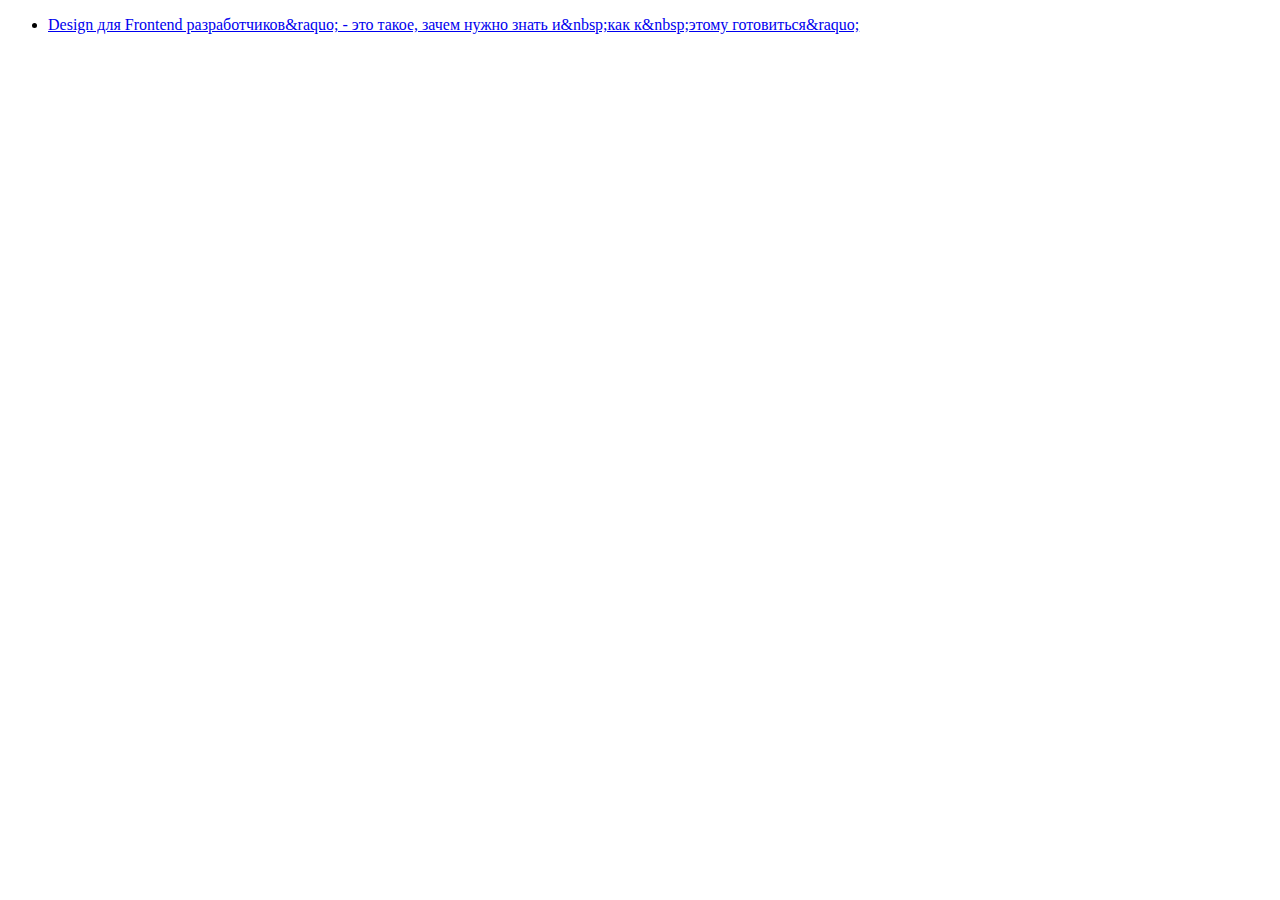
<file: fe-system-design/index.html>
<!DOCTYPE html>
<html lang="en">
  <head>
    <meta charset="utf-8" />
    <title>reveal-md</title>
    <link rel="stylesheet" href="./dist/theme/white.css" id="theme" />
  </head>

  <body>
    <ul>
      <li>
        <a
          href="fe-system-design.html"
          title="Design для Frontend разработчиков&amp;raquo; - это такое, зачем нужно знать и&amp;nbsp;как к&amp;nbsp;этому готовиться&amp;raquo; (fe-system-design.html)"
        >
          Design для Frontend разработчиков&amp;raquo;  -
          это такое, зачем нужно знать и&amp;nbsp;как к&amp;nbsp;этому готовиться&amp;raquo;
        </a>
      </li>
    </ul>
  </body>
</html>
</file>
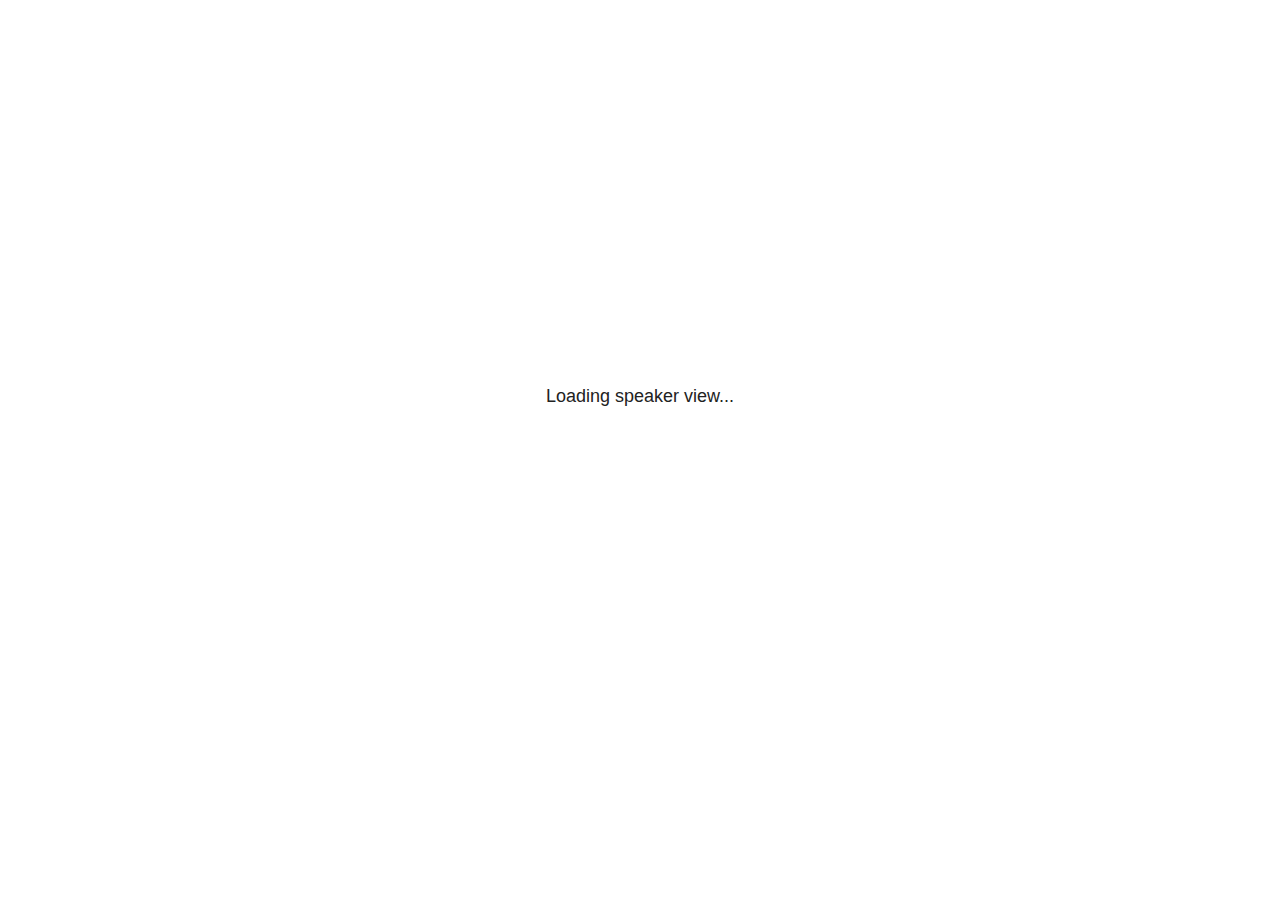
<file: fe-system-design/plugin/notes/speaker-view.html>
<!--
	NOTE: You need to build the notes plugin after making changes to this file.
-->
<html lang="en">
	<head>
		<meta charset="utf-8">

		<title>reveal.js - Speaker View</title>

		<style>
			body {
				font-family: Helvetica;
				font-size: 18px;
			}

			#current-slide,
			#upcoming-slide,
			#speaker-controls {
				padding: 6px;
				box-sizing: border-box;
				-moz-box-sizing: border-box;
			}

			#current-slide iframe,
			#upcoming-slide iframe {
				width: 100%;
				height: 100%;
				border: 1px solid #ddd;
			}

			#current-slide .label,
			#upcoming-slide .label {
				position: absolute;
				top: 10px;
				left: 10px;
				z-index: 2;
			}

			#connection-status {
				position: absolute;
				top: 0;
				left: 0;
				width: 100%;
				height: 100%;
				z-index: 20;
				padding: 30% 20% 20% 20%;
				font-size: 18px;
				color: #222;
				background: #fff;
				text-align: center;
				box-sizing: border-box;
				line-height: 1.4;
			}

			.overlay-element {
				height: 34px;
				line-height: 34px;
				padding: 0 10px;
				text-shadow: none;
				background: rgba( 220, 220, 220, 0.8 );
				color: #222;
				font-size: 14px;
			}

			.overlay-element.interactive:hover {
				background: rgba( 220, 220, 220, 1 );
			}

			#current-slide {
				position: absolute;
				width: 60%;
				height: 100%;
				top: 0;
				left: 0;
				padding-right: 0;
			}

			#upcoming-slide {
				position: absolute;
				width: 40%;
				height: 40%;
				right: 0;
				top: 0;
			}

			/* Speaker controls */
			#speaker-controls {
				position: absolute;
				top: 40%;
				right: 0;
				width: 40%;
				height: 60%;
				overflow: auto;
				font-size: 18px;
			}

				.speaker-controls-time.hidden,
				.speaker-controls-notes.hidden {
					display: none;
				}

				.speaker-controls-time .label,
				.speaker-controls-pace .label,
				.speaker-controls-notes .label {
					text-transform: uppercase;
					font-weight: normal;
					font-size: 0.66em;
					color: #666;
					margin: 0;
				}

				.speaker-controls-time, .speaker-controls-pace {
					border-bottom: 1px solid rgba( 200, 200, 200, 0.5 );
					margin-bottom: 10px;
					padding: 10px 16px;
					padding-bottom: 20px;
					cursor: pointer;
				}

				.speaker-controls-time .reset-button {
					opacity: 0;
					float: right;
					color: #666;
					text-decoration: none;
				}
				.speaker-controls-time:hover .reset-button {
					opacity: 1;
				}

				.speaker-controls-time .timer,
				.speaker-controls-time .clock {
					width: 50%;
				}

				.speaker-controls-time .timer,
				.speaker-controls-time .clock,
				.speaker-controls-time .pacing .hours-value,
				.speaker-controls-time .pacing .minutes-value,
				.speaker-controls-time .pacing .seconds-value {
					font-size: 1.9em;
				}

				.speaker-controls-time .timer {
					float: left;
				}

				.speaker-controls-time .clock {
					float: right;
					text-align: right;
				}

				.speaker-controls-time span.mute {
					opacity: 0.3;
				}

				.speaker-controls-time .pacing-title {
					margin-top: 5px;
				}

				.speaker-controls-time .pacing.ahead {
					color: blue;
				}

				.speaker-controls-time .pacing.on-track {
					color: green;
				}

				.speaker-controls-time .pacing.behind {
					color: red;
				}

				.speaker-controls-notes {
					padding: 10px 16px;
				}

				.speaker-controls-notes .value {
					margin-top: 5px;
					line-height: 1.4;
					font-size: 1.2em;
				}

			/* Layout selector */
			#speaker-layout {
				position: absolute;
				top: 10px;
				right: 10px;
				color: #222;
				z-index: 10;
			}
				#speaker-layout select {
					position: absolute;
					width: 100%;
					height: 100%;
					top: 0;
					left: 0;
					border: 0;
					box-shadow: 0;
					cursor: pointer;
					opacity: 0;

					font-size: 1em;
					background-color: transparent;

					-moz-appearance: none;
					-webkit-appearance: none;
					-webkit-tap-highlight-color: rgba(0, 0, 0, 0);
				}

				#speaker-layout select:focus {
					outline: none;
					box-shadow: none;
				}

			.clear {
				clear: both;
			}

			/* Speaker layout: Wide */
			body[data-speaker-layout="wide"] #current-slide,
			body[data-speaker-layout="wide"] #upcoming-slide {
				width: 50%;
				height: 45%;
				padding: 6px;
			}

			body[data-speaker-layout="wide"] #current-slide {
				top: 0;
				left: 0;
			}

			body[data-speaker-layout="wide"] #upcoming-slide {
				top: 0;
				left: 50%;
			}

			body[data-speaker-layout="wide"] #speaker-controls {
				top: 45%;
				left: 0;
				width: 100%;
				height: 50%;
				font-size: 1.25em;
			}

			/* Speaker layout: Tall */
			body[data-speaker-layout="tall"] #current-slide,
			body[data-speaker-layout="tall"] #upcoming-slide {
				width: 45%;
				height: 50%;
				padding: 6px;
			}

			body[data-speaker-layout="tall"] #current-slide {
				top: 0;
				left: 0;
			}

			body[data-speaker-layout="tall"] #upcoming-slide {
				top: 50%;
				left: 0;
			}

			body[data-speaker-layout="tall"] #speaker-controls {
				padding-top: 40px;
				top: 0;
				left: 45%;
				width: 55%;
				height: 100%;
				font-size: 1.25em;
			}

			/* Speaker layout: Notes only */
			body[data-speaker-layout="notes-only"] #current-slide,
			body[data-speaker-layout="notes-only"] #upcoming-slide {
				display: none;
			}

			body[data-speaker-layout="notes-only"] #speaker-controls {
				padding-top: 40px;
				top: 0;
				left: 0;
				width: 100%;
				height: 100%;
				font-size: 1.25em;
			}

			@media screen and (max-width: 1080px) {
				body[data-speaker-layout="default"] #speaker-controls {
					font-size: 16px;
				}
			}

			@media screen and (max-width: 900px) {
				body[data-speaker-layout="default"] #speaker-controls {
					font-size: 14px;
				}
			}

			@media screen and (max-width: 800px) {
				body[data-speaker-layout="default"] #speaker-controls {
					font-size: 12px;
				}
			}

		</style>
	</head>

	<body>

		<div id="connection-status">Loading speaker view...</div>

		<div id="current-slide"></div>
		<div id="upcoming-slide"><span class="overlay-element label">Upcoming</span></div>
		<div id="speaker-controls">
			<div class="speaker-controls-time">
				<h4 class="label">Time <span class="reset-button">Click to Reset</span></h4>
				<div class="clock">
					<span class="clock-value">0:00 AM</span>
				</div>
				<div class="timer">
					<span class="hours-value">00</span><span class="minutes-value">:00</span><span class="seconds-value">:00</span>
				</div>
				<div class="clear"></div>

				<h4 class="label pacing-title" style="display: none">Pacing – Time to finish current slide</h4>
				<div class="pacing" style="display: none">
					<span class="hours-value">00</span><span class="minutes-value">:00</span><span class="seconds-value">:00</span>
				</div>
			</div>

			<div class="speaker-controls-notes hidden">
				<h4 class="label">Notes</h4>
				<div class="value"></div>
			</div>
		</div>
		<div id="speaker-layout" class="overlay-element interactive">
			<span class="speaker-layout-label"></span>
			<select class="speaker-layout-dropdown"></select>
		</div>

		<script>

			(function() {

				var notes,
					notesValue,
					currentState,
					currentSlide,
					upcomingSlide,
					layoutLabel,
					layoutDropdown,
					pendingCalls = {},
					lastRevealApiCallId = 0,
					connected = false,
					whitelistedWindows = [window.opener];

				var SPEAKER_LAYOUTS = {
					'default': 'Default',
					'wide': 'Wide',
					'tall': 'Tall',
					'notes-only': 'Notes only'
				};

				setupLayout();

				var connectionStatus = document.querySelector( '#connection-status' );
				var connectionTimeout = setTimeout( function() {
					connectionStatus.innerHTML = 'Error connecting to main window.<br>Please try closing and reopening the speaker view.';
				}, 5000 );
;
				window.addEventListener( 'message', function( event ) {

					// Validate the origin of this message to prevent XSS
					if( window.location.origin !== event.origin && whitelistedWindows.indexOf( event.source ) === -1 ) {
						return;
					}

					clearTimeout( connectionTimeout );
					connectionStatus.style.display = 'none';

					var data = JSON.parse( event.data );

					// The overview mode is only useful to the reveal.js instance
					// where navigation occurs so we don't sync it
					if( data.state ) delete data.state.overview;

					// Messages sent by the notes plugin inside of the main window
					if( data && data.namespace === 'reveal-notes' ) {
						if( data.type === 'connect' ) {
							handleConnectMessage( data );
						}
						else if( data.type === 'state' ) {
							handleStateMessage( data );
						}
						else if( data.type === 'return' ) {
							pendingCalls[data.callId](data.result);
							delete pendingCalls[data.callId];
						}
					}
					// Messages sent by the reveal.js inside of the current slide preview
					else if( data && data.namespace === 'reveal' ) {
						if( /ready/.test( data.eventName ) ) {
							// Send a message back to notify that the handshake is complete
							window.opener.postMessage( JSON.stringify({ namespace: 'reveal-notes', type: 'connected'} ), '*' );
						}
						else if( /slidechanged|fragmentshown|fragmenthidden|paused|resumed/.test( data.eventName ) && currentState !== JSON.stringify( data.state ) ) {

							dispatchStateToMainWindow( data.state );

						}
					}

				} );

				/**
				 * Updates the presentation in the main window to match the state
				 * of the presentation in the notes window.
				 */
				const dispatchStateToMainWindow = debounce(( state ) => {
					window.opener.postMessage( JSON.stringify({ method: 'setState', args: [ state ]} ), '*' );
				}, 500);

				/**
				 * Asynchronously calls the Reveal.js API of the main frame.
				 */
				function callRevealApi( methodName, methodArguments, callback ) {

					var callId = ++lastRevealApiCallId;
					pendingCalls[callId] = callback;
					window.opener.postMessage( JSON.stringify( {
						namespace: 'reveal-notes',
						type: 'call',
						callId: callId,
						methodName: methodName,
						arguments: methodArguments
					} ), '*' );

				}

				/**
				 * Called when the main window is trying to establish a
				 * connection.
				 */
				function handleConnectMessage( data ) {

					if( connected === false ) {
						connected = true;

						setupIframes( data );
						setupKeyboard();
						setupNotes();
						setupTimer();
						setupHeartbeat();
					}

				}

				/**
				 * Called when the main window sends an updated state.
				 */
				function handleStateMessage( data ) {

					// Store the most recently set state to avoid circular loops
					// applying the same state
					currentState = JSON.stringify( data.state );

					// No need for updating the notes in case of fragment changes
					if ( data.notes ) {
						notes.classList.remove( 'hidden' );
						notesValue.style.whiteSpace = data.whitespace;
						if( data.markdown ) {
							notesValue.innerHTML = marked( data.notes );
						}
						else {
							notesValue.innerHTML = data.notes;
						}
					}
					else {
						notes.classList.add( 'hidden' );
					}

					// Update the note slides
					currentSlide.contentWindow.postMessage( JSON.stringify({ method: 'setState', args: [ data.state ] }), '*' );
					upcomingSlide.contentWindow.postMessage( JSON.stringify({ method: 'setState', args: [ data.state ] }), '*' );
					upcomingSlide.contentWindow.postMessage( JSON.stringify({ method: 'next' }), '*' );

				}

				// Limit to max one state update per X ms
				handleStateMessage = debounce( handleStateMessage, 200 );

				/**
				 * Forward keyboard events to the current slide window.
				 * This enables keyboard events to work even if focus
				 * isn't set on the current slide iframe.
				 *
				 * Block F5 default handling, it reloads and disconnects
				 * the speaker notes window.
				 */
				function setupKeyboard() {

					document.addEventListener( 'keydown', function( event ) {
						if( event.keyCode === 116 || ( event.metaKey && event.keyCode === 82 ) ) {
							event.preventDefault();
							return false;
						}
						currentSlide.contentWindow.postMessage( JSON.stringify({ method: 'triggerKey', args: [ event.keyCode ] }), '*' );
					} );

				}

				/**
				 * Creates the preview iframes.
				 */
				function setupIframes( data ) {

					var params = [
						'receiver',
						'progress=false',
						'history=false',
						'transition=none',
						'autoSlide=0',
						'backgroundTransition=none'
					].join( '&' );

					var urlSeparator = /\?/.test(data.url) ? '&' : '?';
					var hash = '#/' + data.state.indexh + '/' + data.state.indexv;
					var currentURL = data.url + urlSeparator + params + '&postMessageEvents=true' + hash;
					var upcomingURL = data.url + urlSeparator + params + '&controls=false' + hash;

					currentSlide = document.createElement( 'iframe' );
					currentSlide.setAttribute( 'width', 1280 );
					currentSlide.setAttribute( 'height', 1024 );
					currentSlide.setAttribute( 'src', currentURL );
					document.querySelector( '#current-slide' ).appendChild( currentSlide );

					upcomingSlide = document.createElement( 'iframe' );
					upcomingSlide.setAttribute( 'width', 640 );
					upcomingSlide.setAttribute( 'height', 512 );
					upcomingSlide.setAttribute( 'src', upcomingURL );
					document.querySelector( '#upcoming-slide' ).appendChild( upcomingSlide );

					whitelistedWindows.push( currentSlide.contentWindow, upcomingSlide.contentWindow );

				}

				/**
				 * Setup the notes UI.
				 */
				function setupNotes() {

					notes = document.querySelector( '.speaker-controls-notes' );
					notesValue = document.querySelector( '.speaker-controls-notes .value' );

				}

				/**
				 * We send out a heartbeat at all times to ensure we can
				 * reconnect with the main presentation window after reloads.
				 */
				function setupHeartbeat() {

					setInterval( () => {
						window.opener.postMessage( JSON.stringify({ namespace: 'reveal-notes', type: 'heartbeat'} ), '*' );
					}, 1000 );

				}

				function getTimings( callback ) {

					callRevealApi( 'getSlidesAttributes', [], function ( slideAttributes ) {
						callRevealApi( 'getConfig', [], function ( config ) {
							var totalTime = config.totalTime;
							var minTimePerSlide = config.minimumTimePerSlide || 0;
							var defaultTiming = config.defaultTiming;
							if ((defaultTiming == null) && (totalTime == null)) {
								callback(null);
								return;
							}
							// Setting totalTime overrides defaultTiming
							if (totalTime) {
								defaultTiming = 0;
							}
							var timings = [];
							for ( var i in slideAttributes ) {
								var slide = slideAttributes[ i ];
								var timing = defaultTiming;
								if( slide.hasOwnProperty( 'data-timing' )) {
									var t = slide[ 'data-timing' ];
									timing = parseInt(t);
									if( isNaN(timing) ) {
										console.warn("Could not parse timing '" + t + "' of slide " + i + "; using default of " + defaultTiming);
										timing = defaultTiming;
									}
								}
								timings.push(timing);
							}
							if ( totalTime ) {
								// After we've allocated time to individual slides, we summarize it and
								// subtract it from the total time
								var remainingTime = totalTime - timings.reduce( function(a, b) { return a + b; }, 0 );
								// The remaining time is divided by the number of slides that have 0 seconds
								// allocated at the moment, giving the average time-per-slide on the remaining slides
								var remainingSlides = (timings.filter( function(x) { return x == 0 }) ).length
								var timePerSlide = Math.round( remainingTime / remainingSlides, 0 )
								// And now we replace every zero-value timing with that average
								timings = timings.map( function(x) { return (x==0 ? timePerSlide : x) } );
							}
							var slidesUnderMinimum = timings.filter( function(x) { return (x < minTimePerSlide) } ).length
							if ( slidesUnderMinimum ) {
								message = "The pacing time for " + slidesUnderMinimum + " slide(s) is under the configured minimum of " + minTimePerSlide + " seconds. Check the data-timing attribute on individual slides, or consider increasing the totalTime or minimumTimePerSlide configuration options (or removing some slides).";
								alert(message);
							}
							callback( timings );
						} );
					} );

				}

				/**
				 * Return the number of seconds allocated for presenting
				 * all slides up to and including this one.
				 */
				function getTimeAllocated( timings, callback ) {

					callRevealApi( 'getSlidePastCount', [], function ( currentSlide ) {
						var allocated = 0;
						for (var i in timings.slice(0, currentSlide + 1)) {
							allocated += timings[i];
						}
						callback( allocated );
					} );

				}

				/**
				 * Create the timer and clock and start updating them
				 * at an interval.
				 */
				function setupTimer() {

					var start = new Date(),
					timeEl = document.querySelector( '.speaker-controls-time' ),
					clockEl = timeEl.querySelector( '.clock-value' ),
					hoursEl = timeEl.querySelector( '.hours-value' ),
					minutesEl = timeEl.querySelector( '.minutes-value' ),
					secondsEl = timeEl.querySelector( '.seconds-value' ),
					pacingTitleEl = timeEl.querySelector( '.pacing-title' ),
					pacingEl = timeEl.querySelector( '.pacing' ),
					pacingHoursEl = pacingEl.querySelector( '.hours-value' ),
					pacingMinutesEl = pacingEl.querySelector( '.minutes-value' ),
					pacingSecondsEl = pacingEl.querySelector( '.seconds-value' );

					var timings = null;
					getTimings( function ( _timings ) {

						timings = _timings;
						if (_timings !== null) {
							pacingTitleEl.style.removeProperty('display');
							pacingEl.style.removeProperty('display');
						}

						// Update once directly
						_updateTimer();

						// Then update every second
						setInterval( _updateTimer, 1000 );

					} );


					function _resetTimer() {

						if (timings == null) {
							start = new Date();
							_updateTimer();
						}
						else {
							// Reset timer to beginning of current slide
							getTimeAllocated( timings, function ( slideEndTimingSeconds ) {
								var slideEndTiming = slideEndTimingSeconds * 1000;
								callRevealApi( 'getSlidePastCount', [], function ( currentSlide ) {
									var currentSlideTiming = timings[currentSlide] * 1000;
									var previousSlidesTiming = slideEndTiming - currentSlideTiming;
									var now = new Date();
									start = new Date(now.getTime() - previousSlidesTiming);
									_updateTimer();
								} );
							} );
						}

					}

					timeEl.addEventListener( 'click', function() {
						_resetTimer();
						return false;
					} );

					function _displayTime( hrEl, minEl, secEl, time) {

						var sign = Math.sign(time) == -1 ? "-" : "";
						time = Math.abs(Math.round(time / 1000));
						var seconds = time % 60;
						var minutes = Math.floor( time / 60 ) % 60 ;
						var hours = Math.floor( time / ( 60 * 60 )) ;
						hrEl.innerHTML = sign + zeroPadInteger( hours );
						if (hours == 0) {
							hrEl.classList.add( 'mute' );
						}
						else {
							hrEl.classList.remove( 'mute' );
						}
						minEl.innerHTML = ':' + zeroPadInteger( minutes );
						if (hours == 0 && minutes == 0) {
							minEl.classList.add( 'mute' );
						}
						else {
							minEl.classList.remove( 'mute' );
						}
						secEl.innerHTML = ':' + zeroPadInteger( seconds );
					}

					function _updateTimer() {

						var diff, hours, minutes, seconds,
						now = new Date();

						diff = now.getTime() - start.getTime();

						clockEl.innerHTML = now.toLocaleTimeString( 'en-US', { hour12: true, hour: '2-digit', minute:'2-digit' } );
						_displayTime( hoursEl, minutesEl, secondsEl, diff );
						if (timings !== null) {
							_updatePacing(diff);
						}

					}

					function _updatePacing(diff) {

						getTimeAllocated( timings, function ( slideEndTimingSeconds ) {
							var slideEndTiming = slideEndTimingSeconds * 1000;

							callRevealApi( 'getSlidePastCount', [], function ( currentSlide ) {
								var currentSlideTiming = timings[currentSlide] * 1000;
								var timeLeftCurrentSlide = slideEndTiming - diff;
								if (timeLeftCurrentSlide < 0) {
									pacingEl.className = 'pacing behind';
								}
								else if (timeLeftCurrentSlide < currentSlideTiming) {
									pacingEl.className = 'pacing on-track';
								}
								else {
									pacingEl.className = 'pacing ahead';
								}
								_displayTime( pacingHoursEl, pacingMinutesEl, pacingSecondsEl, timeLeftCurrentSlide );
							} );
						} );
					}

				}

				/**
				 * Sets up the speaker view layout and layout selector.
				 */
				function setupLayout() {

					layoutDropdown = document.querySelector( '.speaker-layout-dropdown' );
					layoutLabel = document.querySelector( '.speaker-layout-label' );

					// Render the list of available layouts
					for( var id in SPEAKER_LAYOUTS ) {
						var option = document.createElement( 'option' );
						option.setAttribute( 'value', id );
						option.textContent = SPEAKER_LAYOUTS[ id ];
						layoutDropdown.appendChild( option );
					}

					// Monitor the dropdown for changes
					layoutDropdown.addEventListener( 'change', function( event ) {

						setLayout( layoutDropdown.value );

					}, false );

					// Restore any currently persisted layout
					setLayout( getLayout() );

				}

				/**
				 * Sets a new speaker view layout. The layout is persisted
				 * in local storage.
				 */
				function setLayout( value ) {

					var title = SPEAKER_LAYOUTS[ value ];

					layoutLabel.innerHTML = 'Layout' + ( title ? ( ': ' + title ) : '' );
					layoutDropdown.value = value;

					document.body.setAttribute( 'data-speaker-layout', value );

					// Persist locally
					if( supportsLocalStorage() ) {
						window.localStorage.setItem( 'reveal-speaker-layout', value );
					}

				}

				/**
				 * Returns the ID of the most recently set speaker layout
				 * or our default layout if none has been set.
				 */
				function getLayout() {

					if( supportsLocalStorage() ) {
						var layout = window.localStorage.getItem( 'reveal-speaker-layout' );
						if( layout ) {
							return layout;
						}
					}

					// Default to the first record in the layouts hash
					for( var id in SPEAKER_LAYOUTS ) {
						return id;
					}

				}

				function supportsLocalStorage() {

					try {
						localStorage.setItem('test', 'test');
						localStorage.removeItem('test');
						return true;
					}
					catch( e ) {
						return false;
					}

				}

				function zeroPadInteger( num ) {

					var str = '00' + parseInt( num );
					return str.substring( str.length - 2 );

				}

				/**
				 * Limits the frequency at which a function can be called.
				 */
				function debounce( fn, ms ) {

					var lastTime = 0,
						timeout;

					return function() {

						var args = arguments;
						var context = this;

						clearTimeout( timeout );

						var timeSinceLastCall = Date.now() - lastTime;
						if( timeSinceLastCall > ms ) {
							fn.apply( context, args );
							lastTime = Date.now();
						}
						else {
							timeout = setTimeout( function() {
								fn.apply( context, args );
								lastTime = Date.now();
							}, ms - timeSinceLastCall );
						}

					}

				}

			})();

		</script>
	</body>
</html>
</file>
<file: fe-system-design/dist/theme/white.css>
/**
 * White theme for reveal.js. This is the opposite of the 'black' theme.
 *
 * By Hakim El Hattab, http://hakim.se
 */
@import url(./fonts/source-sans-pro/source-sans-pro.css);
section.has-dark-background, section.has-dark-background h1, section.has-dark-background h2, section.has-dark-background h3, section.has-dark-background h4, section.has-dark-background h5, section.has-dark-background h6 {
  color: #fff;
}

/*********************************************
 * GLOBAL STYLES
 *********************************************/
:root {
  --r-background-color: #fff;
  --r-main-font: Source Sans Pro, Helvetica, sans-serif;
  --r-main-font-size: 42px;
  --r-main-color: #222;
  --r-block-margin: 20px;
  --r-heading-margin: 0 0 20px 0;
  --r-heading-font: Source Sans Pro, Helvetica, sans-serif;
  --r-heading-color: #222;
  --r-heading-line-height: 1.2;
  --r-heading-letter-spacing: normal;
  --r-heading-text-transform: uppercase;
  --r-heading-text-shadow: none;
  --r-heading-font-weight: 600;
  --r-heading1-text-shadow: none;
  --r-heading1-size: 2.5em;
  --r-heading2-size: 1.6em;
  --r-heading3-size: 1.3em;
  --r-heading4-size: 1em;
  --r-code-font: monospace;
  --r-link-color: #2a76dd;
  --r-link-color-dark: #1a53a1;
  --r-link-color-hover: #6ca0e8;
  --r-selection-background-color: #98bdef;
  --r-selection-color: #fff;
}

.reveal-viewport {
  background: #fff;
  background-color: var(--r-background-color);
}

.reveal {
  font-family: var(--r-main-font);
  font-size: var(--r-main-font-size);
  font-weight: normal;
  color: var(--r-main-color);
}

.reveal ::selection {
  color: var(--r-selection-color);
  background: var(--r-selection-background-color);
  text-shadow: none;
}

.reveal ::-moz-selection {
  color: var(--r-selection-color);
  background: var(--r-selection-background-color);
  text-shadow: none;
}

.reveal .slides section,
.reveal .slides section > section {
  line-height: 1.3;
  font-weight: inherit;
}

/*********************************************
 * HEADERS
 *********************************************/
.reveal h1,
.reveal h2,
.reveal h3,
.reveal h4,
.reveal h5,
.reveal h6 {
  margin: var(--r-heading-margin);
  color: var(--r-heading-color);
  font-family: var(--r-heading-font);
  font-weight: var(--r-heading-font-weight);
  line-height: var(--r-heading-line-height);
  letter-spacing: var(--r-heading-letter-spacing);
  text-transform: var(--r-heading-text-transform);
  text-shadow: var(--r-heading-text-shadow);
  word-wrap: break-word;
}

.reveal h1 {
  font-size: var(--r-heading1-size);
}

.reveal h2 {
  font-size: var(--r-heading2-size);
}

.reveal h3 {
  font-size: var(--r-heading3-size);
}

.reveal h4 {
  font-size: var(--r-heading4-size);
}

.reveal h1 {
  text-shadow: var(--r-heading1-text-shadow);
}

/*********************************************
 * OTHER
 *********************************************/
.reveal p {
  margin: var(--r-block-margin) 0;
  line-height: 1.3;
}

/* Remove trailing margins after titles */
.reveal h1:last-child,
.reveal h2:last-child,
.reveal h3:last-child,
.reveal h4:last-child,
.reveal h5:last-child,
.reveal h6:last-child {
  margin-bottom: 0;
}

/* Ensure certain elements are never larger than the slide itself */
.reveal img,
.reveal video,
.reveal iframe {
  max-width: 95%;
  max-height: 95%;
}

.reveal strong,
.reveal b {
  font-weight: bold;
}

.reveal em {
  font-style: italic;
}

.reveal ol,
.reveal dl,
.reveal ul {
  display: inline-block;
  text-align: left;
  margin: 0 0 0 1em;
}

.reveal ol {
  list-style-type: decimal;
}

.reveal ul {
  list-style-type: disc;
}

.reveal ul ul {
  list-style-type: square;
}

.reveal ul ul ul {
  list-style-type: circle;
}

.reveal ul ul,
.reveal ul ol,
.reveal ol ol,
.reveal ol ul {
  display: block;
  margin-left: 40px;
}

.reveal dt {
  font-weight: bold;
}

.reveal dd {
  margin-left: 40px;
}

.reveal blockquote {
  display: block;
  position: relative;
  width: 70%;
  margin: var(--r-block-margin) auto;
  padding: 5px;
  font-style: italic;
  background: rgba(255, 255, 255, 0.05);
  box-shadow: 0px 0px 2px rgba(0, 0, 0, 0.2);
}

.reveal blockquote p:first-child,
.reveal blockquote p:last-child {
  display: inline-block;
}

.reveal q {
  font-style: italic;
}

.reveal pre {
  display: block;
  position: relative;
  width: 90%;
  margin: var(--r-block-margin) auto;
  text-align: left;
  font-size: 0.55em;
  font-family: var(--r-code-font);
  line-height: 1.2em;
  word-wrap: break-word;
  box-shadow: 0px 5px 15px rgba(0, 0, 0, 0.15);
}

.reveal code {
  font-family: var(--r-code-font);
  text-transform: none;
  tab-size: 2;
}

.reveal pre code {
  display: block;
  padding: 5px;
  overflow: auto;
  max-height: 400px;
  word-wrap: normal;
}

.reveal .code-wrapper {
  white-space: normal;
}

.reveal .code-wrapper code {
  white-space: pre;
}

.reveal table {
  margin: auto;
  border-collapse: collapse;
  border-spacing: 0;
}

.reveal table th {
  font-weight: bold;
}

.reveal table th,
.reveal table td {
  text-align: left;
  padding: 0.2em 0.5em 0.2em 0.5em;
  border-bottom: 1px solid;
}

.reveal table th[align=center],
.reveal table td[align=center] {
  text-align: center;
}

.reveal table th[align=right],
.reveal table td[align=right] {
  text-align: right;
}

.reveal table tbody tr:last-child th,
.reveal table tbody tr:last-child td {
  border-bottom: none;
}

.reveal sup {
  vertical-align: super;
  font-size: smaller;
}

.reveal sub {
  vertical-align: sub;
  font-size: smaller;
}

.reveal small {
  display: inline-block;
  font-size: 0.6em;
  line-height: 1.2em;
  vertical-align: top;
}

.reveal small * {
  vertical-align: top;
}

.reveal img {
  margin: var(--r-block-margin) 0;
}

/*********************************************
 * LINKS
 *********************************************/
.reveal a {
  color: var(--r-link-color);
  text-decoration: none;
  transition: color 0.15s ease;
}

.reveal a:hover {
  color: var(--r-link-color-hover);
  text-shadow: none;
  border: none;
}

.reveal .roll span:after {
  color: #fff;
  background: var(--r-link-color-dark);
}

/*********************************************
 * Frame helper
 *********************************************/
.reveal .r-frame {
  border: 4px solid var(--r-main-color);
  box-shadow: 0 0 10px rgba(0, 0, 0, 0.15);
}

.reveal a .r-frame {
  transition: all 0.15s linear;
}

.reveal a:hover .r-frame {
  border-color: var(--r-link-color);
  box-shadow: 0 0 20px rgba(0, 0, 0, 0.55);
}

/*********************************************
 * NAVIGATION CONTROLS
 *********************************************/
.reveal .controls {
  color: var(--r-link-color);
}

/*********************************************
 * PROGRESS BAR
 *********************************************/
.reveal .progress {
  background: rgba(0, 0, 0, 0.2);
  color: var(--r-link-color);
}

/*********************************************
 * PRINT BACKGROUND
 *********************************************/
@media print {
  .backgrounds {
    background-color: var(--r-background-color);
  }
}
</file>
